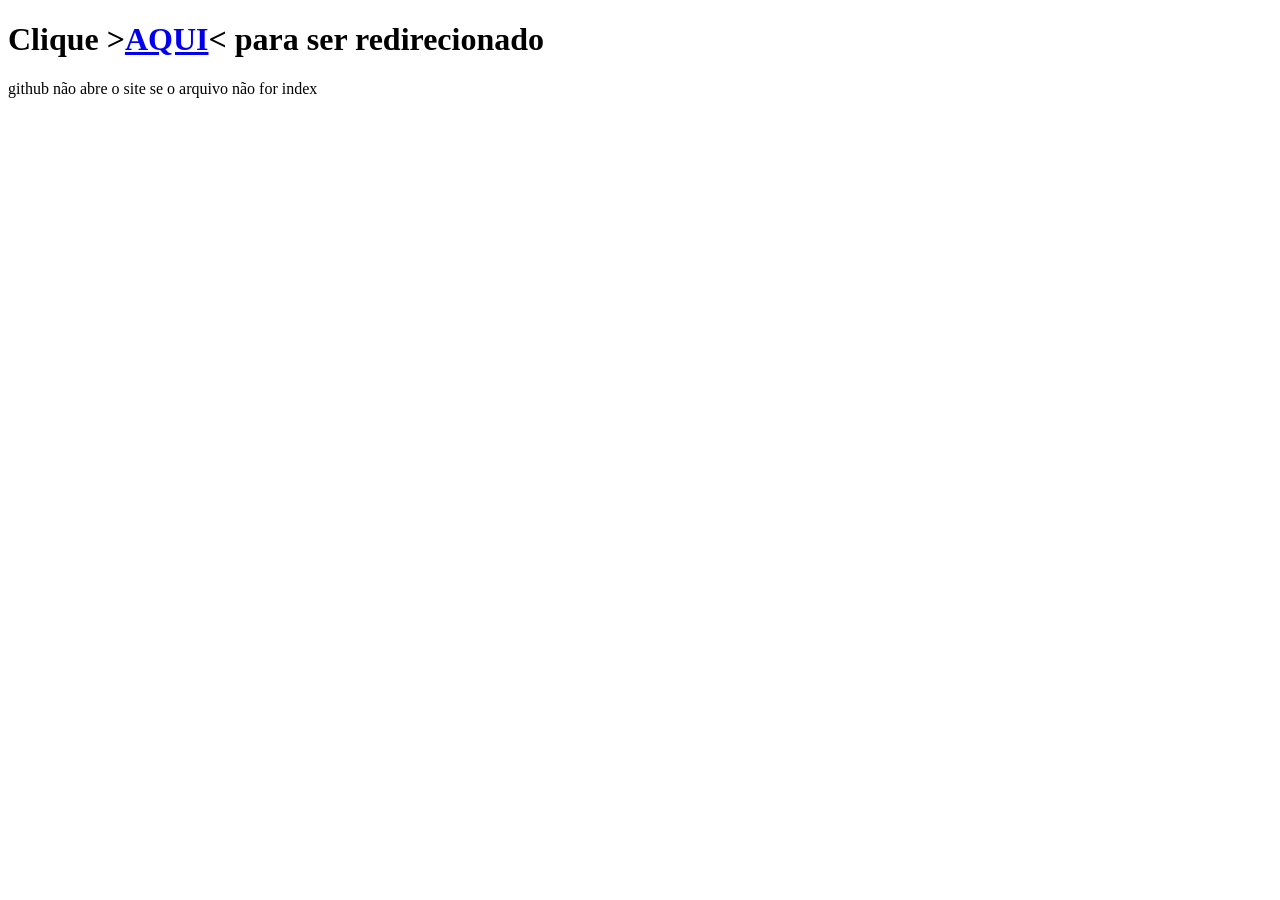
<file: index.html>
<!DOCTYPE html>
<html lang="PT-BR">
<head>
    <meta charset="UTF-8">
    <meta name="viewport" content="width=device-width, initial-scale=1.0">
    <meta http-equiv="X-UA-Compatible" content="ie=edge">
    <title>Principal</title>
</head>
<body>
    <h1>Clique ><a href="main/main.html">AQUI</a>< para ser redirecionado</h1>
    <p>github não abre o site se o arquivo não for index</p>
</body>
</html>
</file>
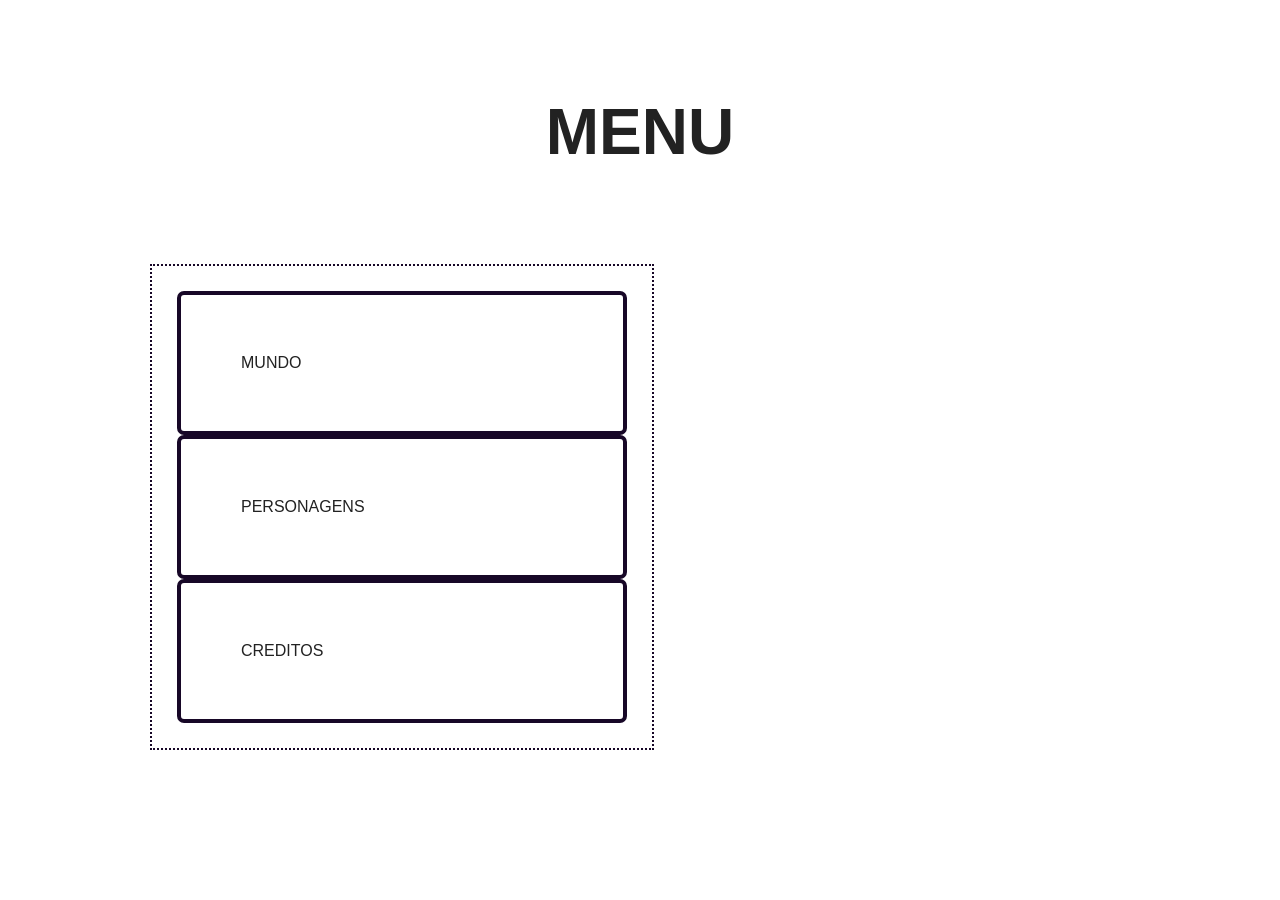
<file: main.html>
<!DOCTYPE html>
<html lang="PT-BR">
<head>
    <meta charset="UTF-8">
    <meta name="viewport" content="width=device-width, initial-scale=1.0">
    <meta http-equiv="X-UA-Compatible" content="ie=edge">
    <title>Principal</title>
    <link rel="stylesheet" href="reset.css">
    <link rel="stylesheet" href="main.css">
</head>
<body>
    <div id="W_space1"></div>
    <div class="title">
        <h1 id="Main_Text" >MENU</h1>
    </div>
    <div id="Bloco_de_interesse">
            <ul>
                <li class="Blocos_de_selecao">Mundo</li>
                <li class="Blocos_de_selecao">Personagens</li>
                <li class="Blocos_de_selecao">Creditos</li>
            </ul>
    </div>
</body>
</html>
</file>
<file: main.css>
.title{
    margin-bottom: 100px;

}
#Main_Text{
    font-size: 64px;
    font-family: "Bungee", sans-serif;
    text-transform: uppercase;
    font-weight: bolder;
    text-align: center;
}

#Bloco_de_interesse{
    margin-left: 150px;
    padding: 25px;
    width: 450px;
    border: 2px dotted  rgb(23, 7, 39);
}

.Blocos_de_selecao{
    border: 4px solid  rgb(23, 7, 39);
    border-radius:7px;
    padding: 60px;
    font-family: "Bungee", sans-serif;
    text-transform: uppercase;
}

#ul1{
    display:flex;
    flex-direction: column;
    height: 445px; 
    justify-content: space-between;
    
}


#W_space1{
    padding-bottom: 100px;
}
</file>
